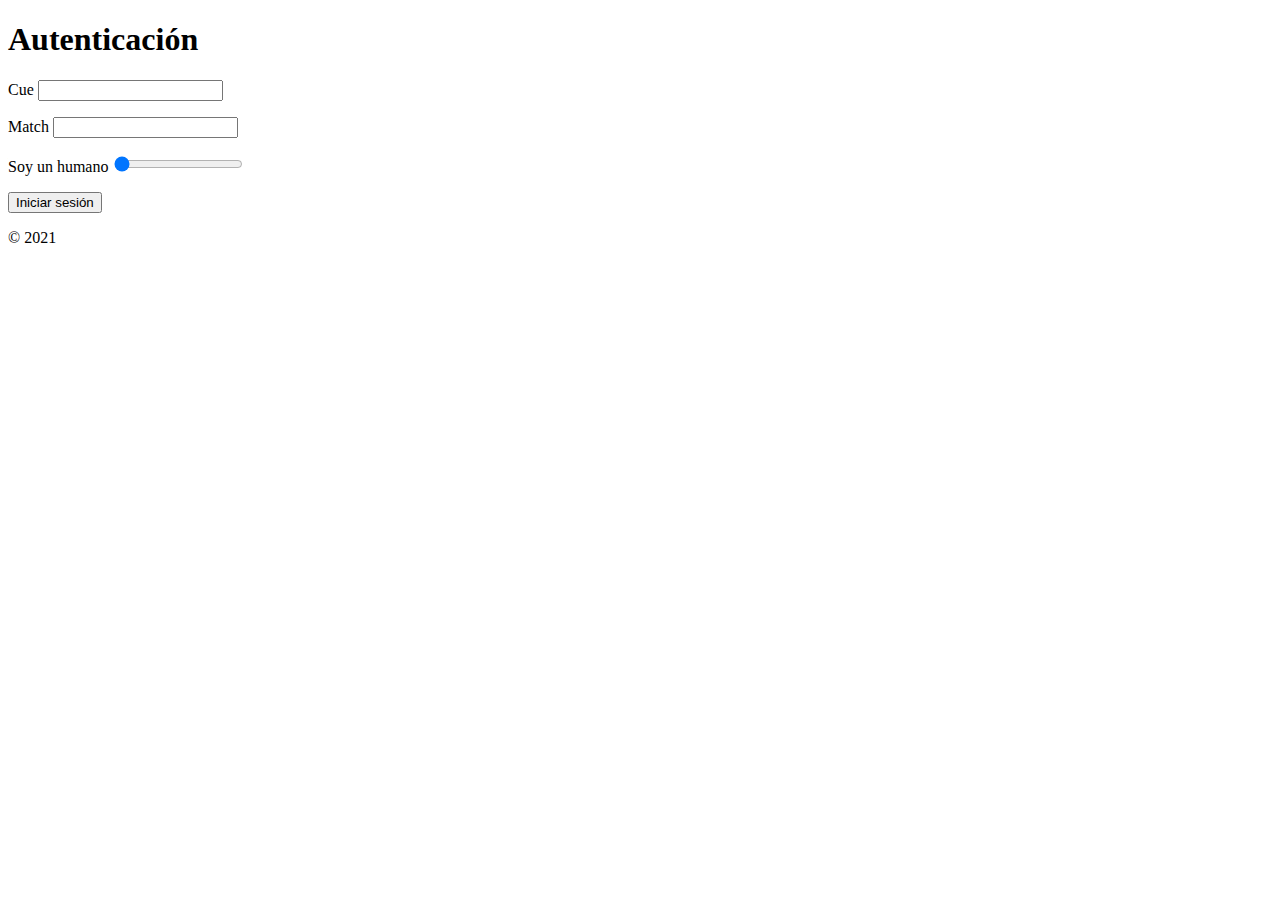
<file: www/index.html>
<!DOCTYPE html>
<html lang="es">
<head>
  <meta charset="UTF-8">
  <meta name="viewport"
      content="width=device-width,
              initial-scale=1.0">
  <title>Autenticación</title>
</head>
<body>
  <h1>Autenticación</h1>
  <form name="sesión">
    <output name="cue">
    </output>
    <button type="button"
        name="terminar">
      Terminar sesión
    </button>
  </form>
  <form name="login">
    <p>
      <label>
        Cue
        <input name="cue">
      </label>
    </p>
    <p>
      <label>
        Match
        <input type="password"
            name="match">
      </label>
    </p>
    <p>
      <label>
        Soy un humano
        <input name="humano"
            type="range" value="0"
            min="0" max="1">
      </label>
    </p>
    <p>
      <button>
        Iniciar sesión
      </button>
    </p>
  </form>
  <footer>
    <p>
      &copy; 2021
    </p>
  </footer>
  <script type="module"
      src="js/CtrlSesion.js">
      </script>
</body>
</html>
</file>
